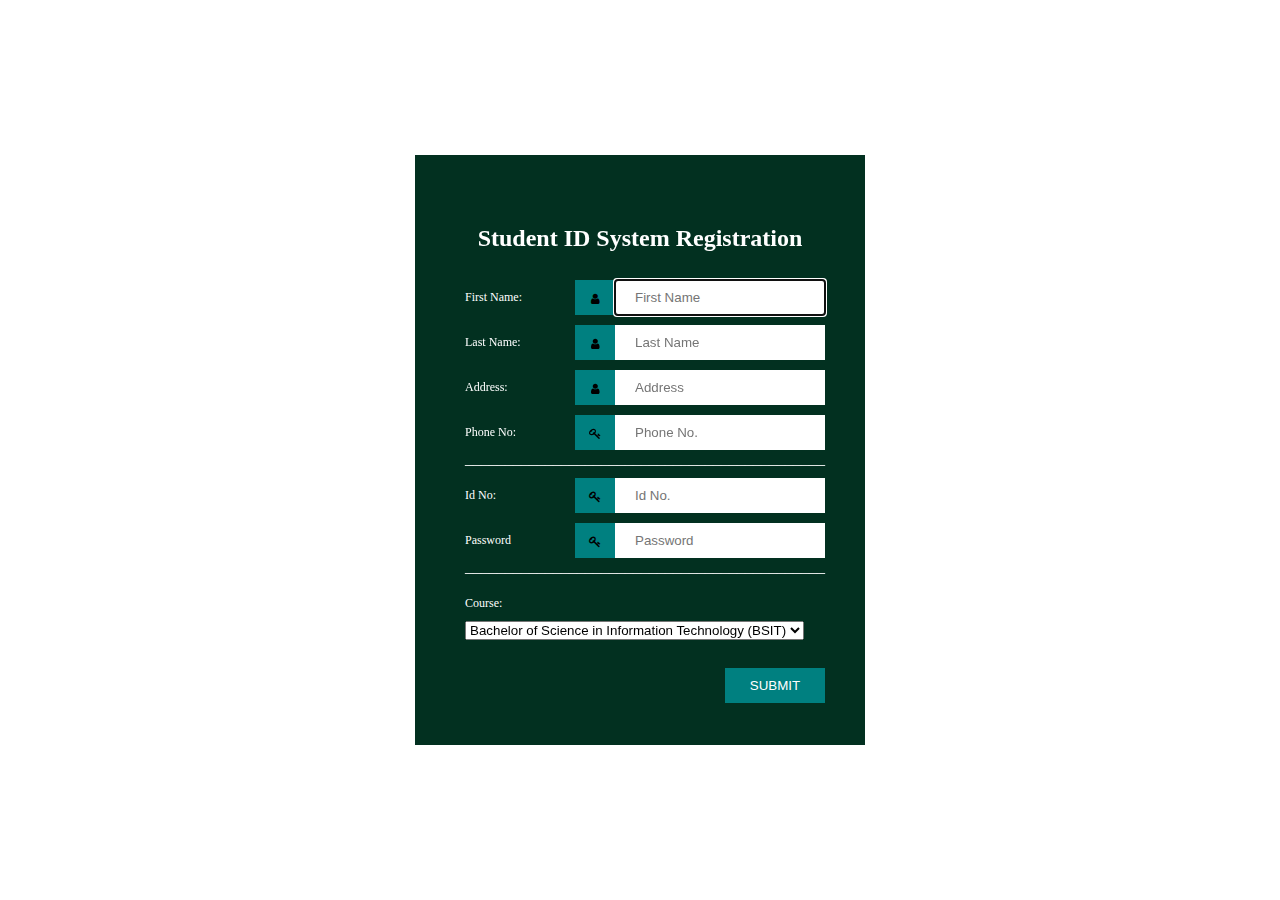
<file: Student ID Design/index.html>
<!DOCTYPE html>
<html>

  <head>
    <meta charset="utf-8">
    <title>Form</title>
    <link href="CSS.css" type="text/css" rel="stylesheet">
    <link rel="stylesheet" href="https://cdnjs.cloudflare.com/ajax/libs/font-awesome/4.7.0/css/font-awesome.min.css">
  </head>

  <body>


  	<div class="container">
      <form method="post" autocomplete="on">
<h2 align="center">Student ID System Registration</h2><br>

        <!--First name-->
    	 <div class="box">
          <label for="firstName" class="fl fontLabel"> First Name: </label><div class="new iconBox"> <i class="fa fa-user" aria-hidden="true"></i></div>
    	  <div class="fr">
          <input type="text" name="firstName" placeholder="First Name" class="textBox" autofocus="on" required></div>
          <div class="clr"></div></div>

        <!--Last name-->
    	<div class="box">
          <label for="lastName" class="fl fontLabel"> Last Name: </label>
    	  <div class="fl iconBox"><i class="fa fa-user" aria-hidden="true"></i></div><div class="fr">
          <input type="text" required name="lastName" placeholder="Last Name" class="textBox">
    	  </div>
          <div class="clr"></div></div>

<!--Address-->
    	<div class="box">
          <label for="address" class="fl fontLabel"> Address: </label>
    	  <div class="fl iconBox"><i class="fa fa-user" aria-hidden="true"></i></div><div class="fr">
          <input type="text" required name="address" placeholder="Address" class="textBox">
    	  </div>
          <div class="clr"></div></div>

<!---Phone No.------>
    	<div class="box">
          <label for="phone" class="fl fontLabel"> Phone No: </label>
    	  <div class="fl iconBox"><i class="fa fa-key"  aria-hidden="true"></i></div>
    	  <div class="fr">
    	  <input type="text" required name="phone" minlength="9" placeholder="Phone No." class="textBox"></div>
    	  <div class="clr"></div></div>


<p>_____________________________________________</p>

    	<!---ID No.------>
    	<div class="box">
          <label for="id" class="fl fontLabel"> Id No: </label>
    	  <div class="fl iconBox"><i class="fa fa-key"  aria-hidden="true"></i></div>
    	  <div class="fr">
    	  <input type="text" required name="idNo" minlength="9" placeholder="Id No." class="textBox"></div>
    	  <div class="clr"></div></div>

    	<!---Password------>
    	<div class="box">
          <label for="password" class="fl fontLabel"> Password </label>
    	  <div class="fl iconBox"><i class="fa fa-key" aria-hidden="true"></i></div> <div class="fr">
    	  <input type="Password" required name="password" placeholder="Password" class="textBox"></div>
    	  <div class="clr"></div></div>

<p>_____________________________________________</p>
 


<!---Course------>
<div class="course">
          <label for="course" class="fl fontLabel"> Course: </label>
       <div>
<select id="courseoption" name="courseoption">
    <option value="1">Bachelor of Science in Information Technology (BSIT)</option>
    <option value="2">Bachelor of Science in Computer Science (BSCS)</option>
    <option value="3">Bachelor of Science in Data Analytics (BSDA)</option>
    <option value="4">Associate in Computer Technology (ACT) </option>
    <option value="5">Bachelor of Library and Information Science (BLIS)</option>
</select>
</div>
<div class="clr"></div></div><br>

    	<!---Submit Button------>
    	<div class="box">
    	<input type="Submit" name="Submit" class="submit" value="SUBMIT">
    	</div>

      </form>
  </div>
  </body>

</html>
</file>
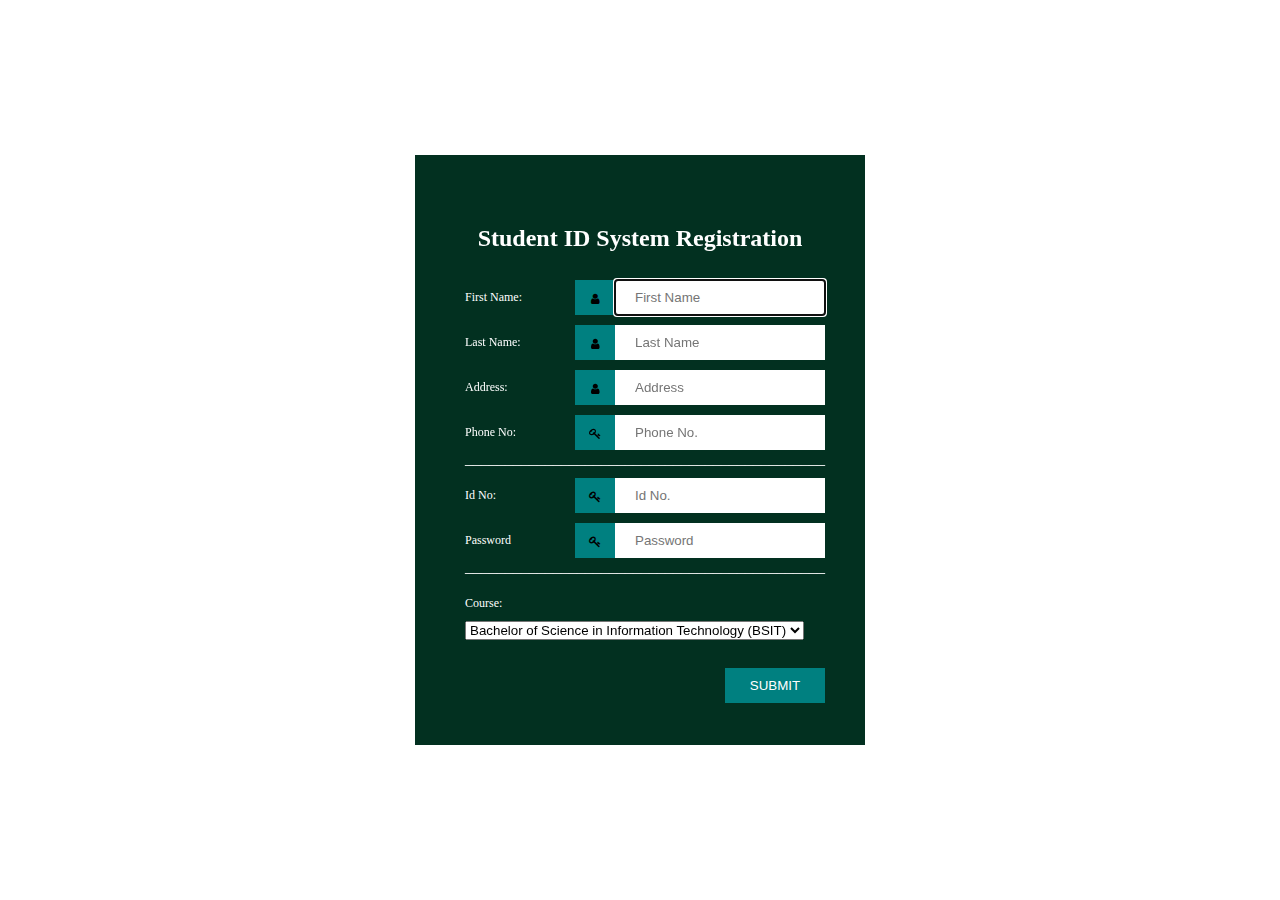
<file: Student ID Registration w DB/index.html>
<!DOCTYPE html>
<html>

  <head>
    <meta charset="utf-8">
    <title>Form</title>
    <link href="CSS.css" type="text/css" rel="stylesheet">
    <link rel="stylesheet" href="https://cdnjs.cloudflare.com/ajax/libs/font-awesome/4.7.0/css/font-awesome.min.css">
  </head>

  <body>


  	<div class="container">
      <form action="connect.php" method="post" autocomplete="on">
<h2 align="center">Student ID System Registration</h2><br>

        <!--First name-->
    	 <div class="box">
          <label for="firstName" class="fl fontLabel"> First Name: </label><div class="new iconBox"> <i class="fa fa-user" aria-hidden="true"></i></div>
    	  <div class="fr">
          <input type="text" id="firstName" name="firstName" placeholder="First Name" class="textBox" autofocus="on" required></div>
          <div class="clr"></div></div>

        <!--Last name-->
    	<div class="box">
          <label for="lastName" class="fl fontLabel"> Last Name: </label>
    	  <div class="fl iconBox"><i class="fa fa-user" aria-hidden="true"></i></div><div class="fr">
          <input type="text" id="lastName" name="lastName" placeholder="Last Name" class="textBox">
    	  </div>
          <div class="clr"></div></div>

<!--Address-->
    	<div class="box">
          <label for="address" class="fl fontLabel"> Address: </label>
    	  <div class="fl iconBox"><i class="fa fa-user" aria-hidden="true"></i></div><div class="fr">
          <input type="text" id="address" name="address" placeholder="Address" class="textBox">
    	  </div>
          <div class="clr"></div></div>

<!---Phone No.------>
    	<div class="box">
          <label for="phone" class="fl fontLabel"> Phone No: </label>
    	  <div class="fl iconBox"><i class="fa fa-key"  aria-hidden="true"></i></div>
    	  <div class="fr">
    	  <input type="text" id="phone" name="phone" minlength="9" placeholder="Phone No." class="textBox"></div>
    	  <div class="clr"></div></div>


<p>_____________________________________________</p>

    	<!---ID No.------>
    	<div class="box">
          <label for="id" class="fl fontLabel"> Id No: </label>
    	  <div class="fl iconBox"><i class="fa fa-key"  aria-hidden="true"></i></div>
    	  <div class="fr">
    	  <input type="text" id="id" name="id" minlength="9" placeholder="Id No." class="textBox"></div>
    	  <div class="clr"></div></div>

    	<!---Password------>
    	<div class="box">
          <label for="password" class="fl fontLabel"> Password </label>
    	  <div class="fl iconBox"><i class="fa fa-key" aria-hidden="true"></i></div> <div class="fr">
    	  <input type="Password" id="password" name="password" placeholder="Password" class="textBox"></div>
    	  <div class="clr"></div></div>

<p>_____________________________________________</p>
 


<!---Course------>
<div class="course">
          <label for="course" class="fl fontLabel"> Course: </label>
       <div>
<select id="course" name="course">
    <option value="1">Bachelor of Science in Information Technology (BSIT)</option>
    <option value="2">Bachelor of Science in Computer Science (BSCS)</option>
    <option value="3">Bachelor of Science in Data Analytics (BSDA)</option>
    <option value="4">Associate in Computer Technology (ACT) </option>
    <option value="5">Bachelor of Library and Information Science (BLIS)</option>
</select>
</div>
<div class="clr"></div></div><br>

    	<!---Submit Button------>
    	<div class="box">
    	<input type="Submit" name="Submit" class="submit" value="SUBMIT">
    	</div>

      </form>
  </div>
  </body>

</html>
</file>
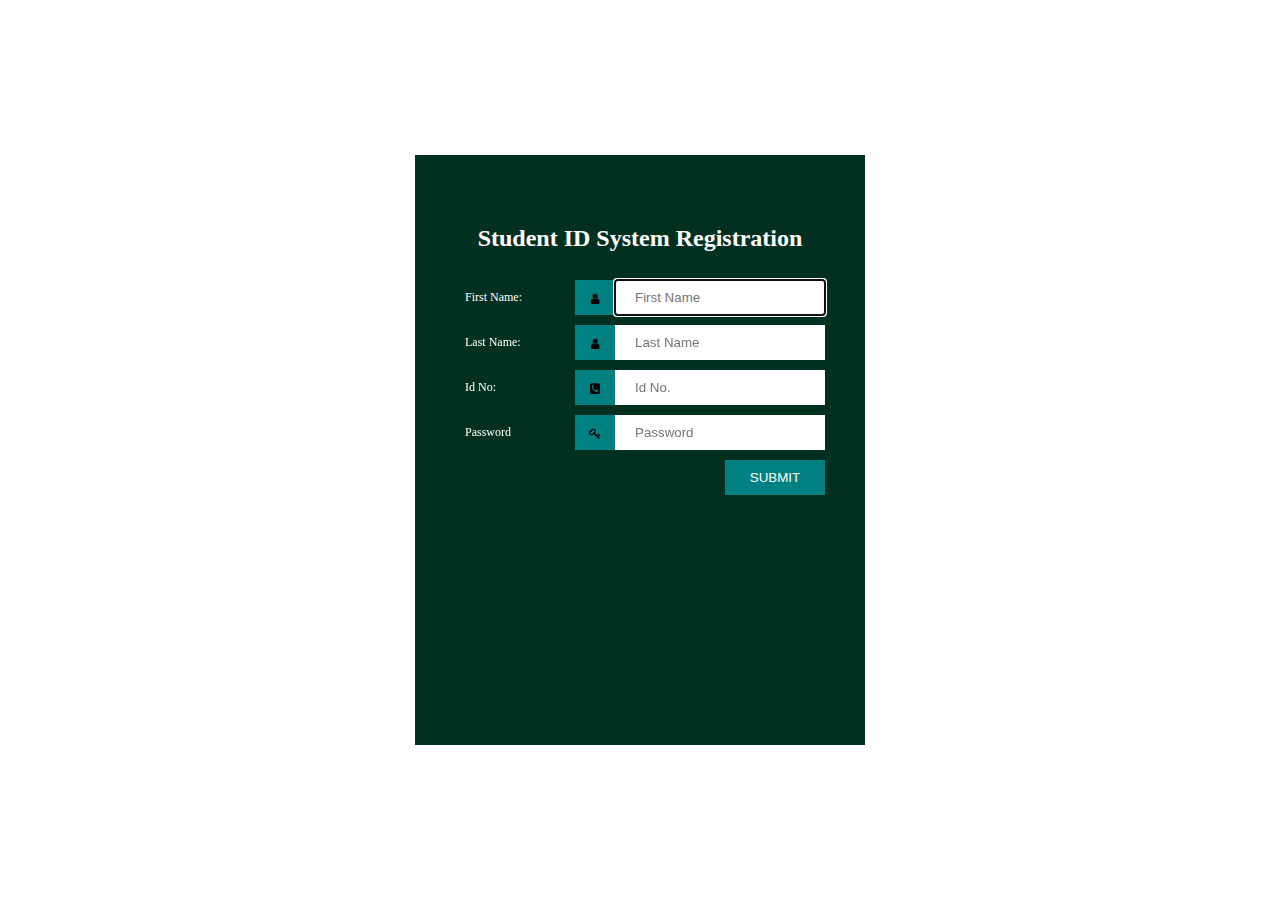
<file: Student ID Design/Website.html>
<!DOCTYPE html>
<html>

  <head>
    <meta charset="utf-8">
    <title>Form</title>
    <link href="CSS.css" type="text/css" rel="stylesheet">
    <link rel="stylesheet" href="https://cdnjs.cloudflare.com/ajax/libs/font-awesome/4.7.0/css/font-awesome.min.css">
  </head>

  <body>


  	<div class="container">
      <form method="post" autocomplete="on">
<h2 align="center">Student ID System​ Registration</h2><br>

        <!--First name-->
    	 <div class="box">
          <label for="firstName" class="fl fontLabel"> First Name: </label><div class="new iconBox"> <i class="fa fa-user" aria-hidden="true"></i></div>
    	  <div class="fr">
          <input type="text" name="firstName" placeholder="First Name" class="textBox" autofocus="on" required></div>
          <div class="clr"></div></div>

        <!--Last name-->
    	<div class="box">
          <label for="lastName" class="fl fontLabel"> Last Name: </label>
    	  <div class="fl iconBox"><i class="fa fa-user" aria-hidden="true"></i></div><div class="fr">
          <input type="text" required name="lastName" placeholder="Last Name" class="textBox">
    	  </div>
          <div class="clr"></div></div>

    	<!---ID No.------>
    	<div class="box">
          <label for="id" class="fl fontLabel"> Id No: </label>
    	  <div class="fl iconBox"><i class="fa fa-phone-square" aria-hidden="true"></i></div>
    	  <div class="fr">
    	  <input type="text" required name="idNo" minlength="8" placeholder="Id No." class="textBox"></div>
    	  <div class="clr"></div></div>

    	<!---Password------>
    	<div class="box">
          <label for="password" class="fl fontLabel"> Password </label>
    	  <div class="fl iconBox"><i class="fa fa-key" aria-hidden="true"></i></div> <div class="fr">
    	  <input type="Password" required name="password" placeholder="Password" class="textBox"></div>
    	  <div class="clr"></div></div>

    	<!---Submit Button------>
    	<div class="box">
    	<input type="Submit" name="Submit" class="submit" value="SUBMIT">
    	</div>

      </form>
  </div>
  </body>

</html>
</file>
<file: Student ID Design/CSS.css>
*{
	padding: 0;
	margin: 0;
}
body{
  background: url(http://wrbbradio.org/wp-content/uploads/2016/10/grey-background-07.jpg) no-repeat center fixed;
  background-size: cover;
}
h2 {
  color: white;
}

.container{
	background: #023020;
	width: 350px;
	height: 500px;
	padding-bottom: 20px;
	position: absolute;
	top:50%;
	left: 50%;
	transform: translate(-50%, -50%);
	margin: auto;
  padding: 70px 50px 20px 50px;
}
.fl{
  float: left;
  width: 110px;
  line-height: 35px;
}
p{
color: white;
 }

.fontLabel{
  color: white;
}

.fr{
	float: right;
}

.clr{
	clear: both;
}

.box{
	width: 360px;
	height: 35px;
	margin-top: 10px;
	font-family: verdana;
	font-size: 12px;
}

.textBox{
	height: 35px;
	width: 190px;
	border: none;
  padding-left: 20px;
}
.course{
	margin-top: 10px;
	font-family: verdana;
	font-size: 12px;
}

.new{
  float: left;
}

.iconBox{
	height: 35px;
	width: 40px;
	line-height: 38px;
	text-align: center;
  background: #008080;
}

.radio{
	color: white;
	background: #2d3e3f;
	line-height: 38px;

}

.submit{
	float: right;
	border: none;
	color: white;
	width: 100px;
	height: 35px;
	background: #008080;
}

::-webkit-input-placeholder { /* Chrome/Opera/Safari */

}
</file>
<file: Student ID Registration w DB/CSS.css>
*{
	padding: 0;
	margin: 0;
}
body{
  background: url(http://wrbbradio.org/wp-content/uploads/2016/10/grey-background-07.jpg) no-repeat center fixed;
  background-size: cover;
}
h2 {
  color: white;
}

.container{
	background: #023020;
	width: 350px;
	height: 500px;
	padding-bottom: 20px;
	position: absolute;
	top:50%;
	left: 50%;
	transform: translate(-50%, -50%);
	margin: auto;
  padding: 70px 50px 20px 50px;
}
.fl{
  float: left;
  width: 110px;
  line-height: 35px;
}
p{
color: white;
 }

.fontLabel{
  color: white;
}

.fr{
	float: right;
}

.clr{
	clear: both;
}

.box{
	width: 360px;
	height: 35px;
	margin-top: 10px;
	font-family: verdana;
	font-size: 12px;
}

.textBox{
	height: 35px;
	width: 190px;
	border: none;
  padding-left: 20px;
}
.course{
	margin-top: 10px;
	font-family: verdana;
	font-size: 12px;
}

.new{
  float: left;
}

.iconBox{
	height: 35px;
	width: 40px;
	line-height: 38px;
	text-align: center;
  background: #008080;
}

.radio{
	color: white;
	background: #2d3e3f;
	line-height: 38px;

}

.submit{
	float: right;
	border: none;
	color: white;
	width: 100px;
	height: 35px;
	background: #008080;
}

::-webkit-input-placeholder { /* Chrome/Opera/Safari */

}
</file>
